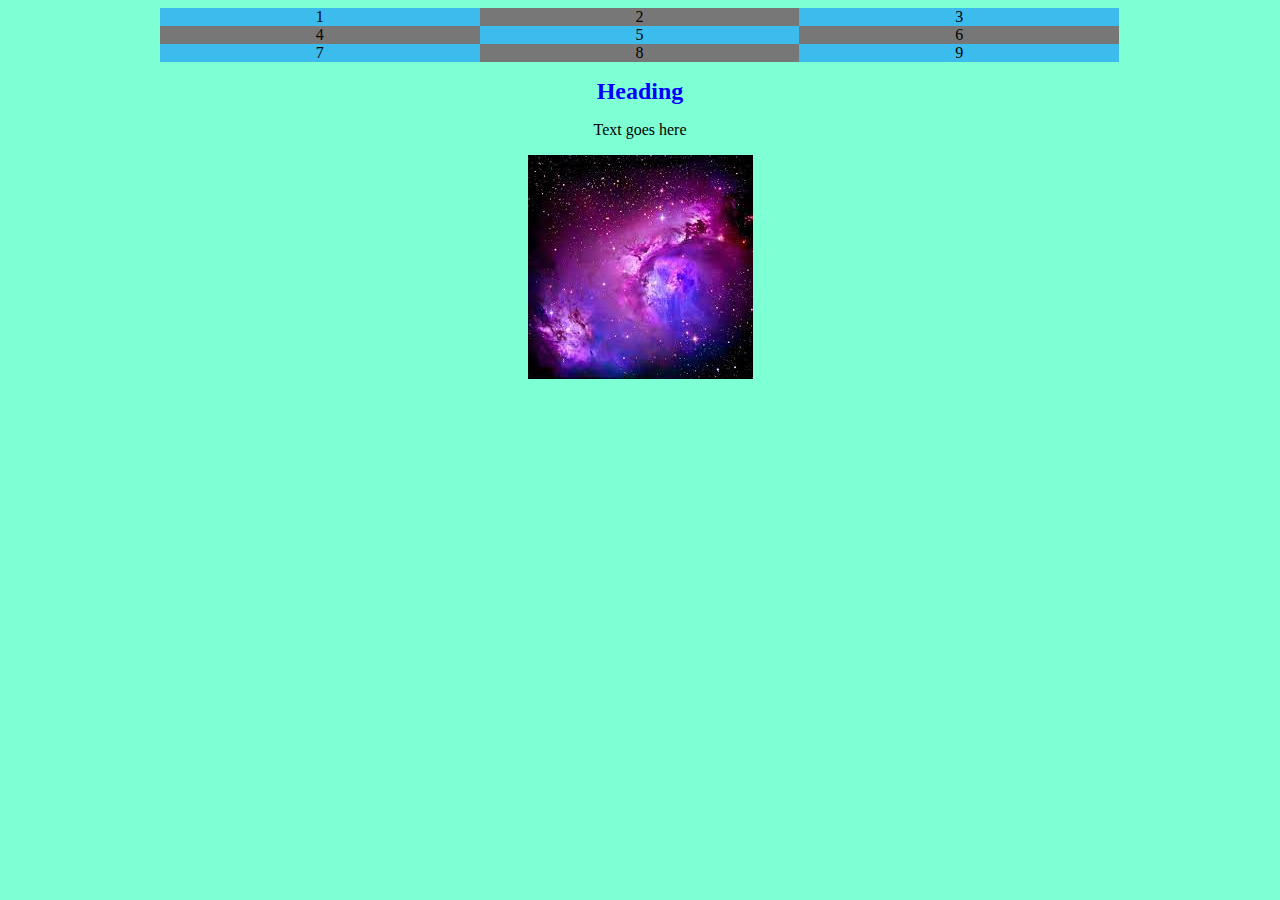
<file: index.html>
<!DOCTYPE html>
<html lang="en">
  <head>
    <title>Website Name</title>
    <link rel="stylesheet" href="style.css"/>
  
  </head>
  <body>

    <div id="content">

      <div>1</div>
      <div>2</div>
      <div>3</div>
      <div>4</div>
      <div>5</div>
      <div>6</div>
      <div>7</div>
      <div>8</div>  
      <div>9</div>
    </div>
      <header>
        <h1>Heading</h1>
      </header>
      

    <p>Text goes here</p>
    <img src="download (2).png.jpeg" alt="uhhhhhhhh">
  
  </body>
</html>
</file>
<file: style.css>
h1 {
  font-size:  24px;
  font-weight: bold;
  color: blue;
}
body {
background-color: aquamarine;
text-align: center;
}
#content{
  display: grid;
  grid-template-columns: 33.3% 33.3% 33.3%;
  max-width: 960px;
  margin: 0 auto;
}
#content div{
  background: #3bbced;
  padding 30px;
}
#content div:nth-child(even){
  background: #777;
}
</file>
